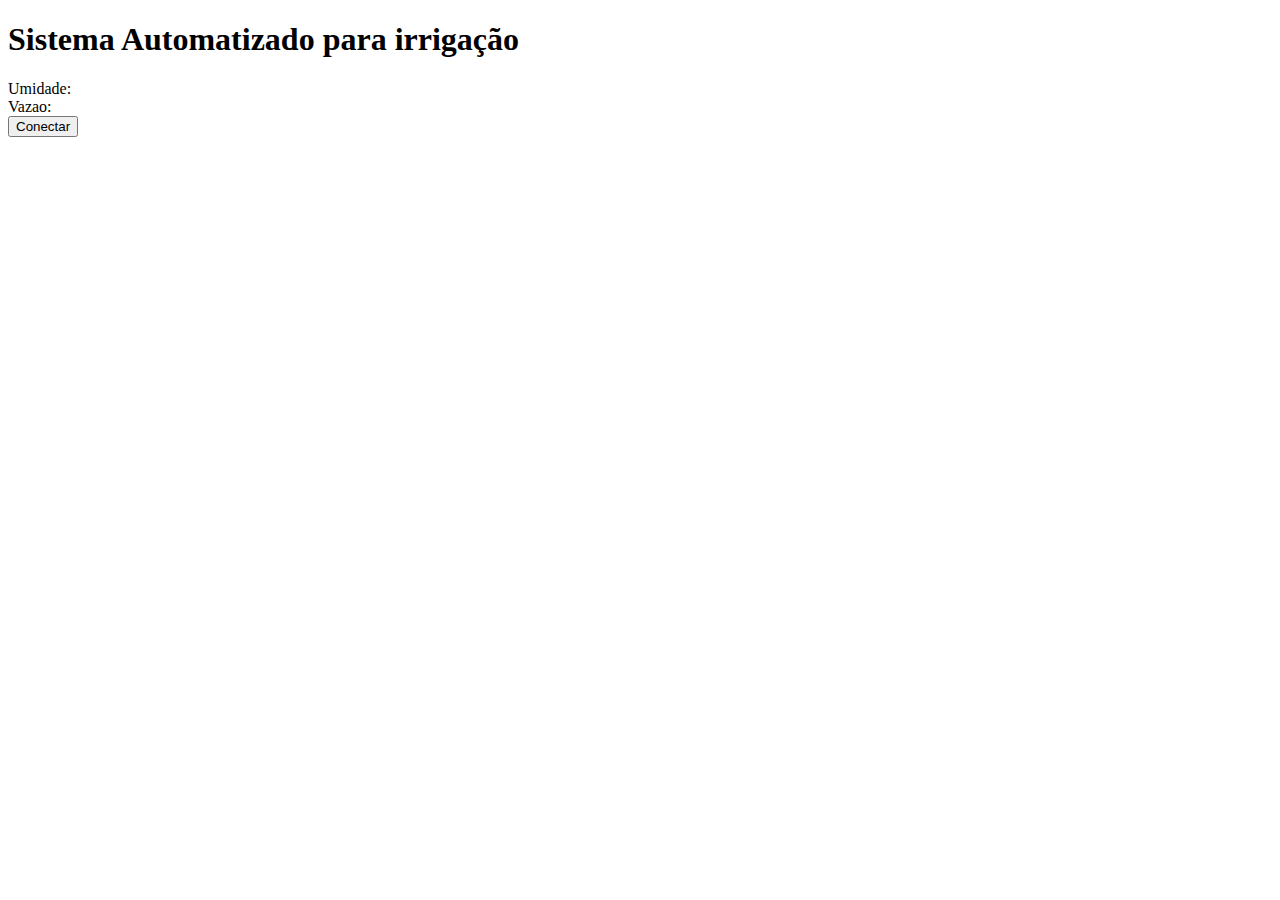
<file: mqtt-test/web/index.html>
<!DOCTYPE html>
<html>
<head lang="pt-br">
	<meta charset="utf-8">
	<title>Teste Subscribe</title>
  <h1>Sistema Automatizado para irrigação</h1>
</head>
<body>
  <div id="Valor_Topicos"></div>
      Umidade: <div id="Topico1" style="display:inline"></div>
      <br>Vazao: <div id="Topico2" style="display:inline"></div>
	<br><input type="button" name="sub" id="sub" value="Conectar">
	<script src="classes\mqttws31.js"></script>
	<script src="classes\clientMQTT.js"></script>
	<script type="text/javascript">
		//inicia a conexão do cliente
		init();
    function sub(){
      var topico = ('Umidade');//select.options[select.selectedIndex].va
					//cliente faz o subscribe no tópico
			client.subscribe(topico);
      var topico = ('vazao');
      client.subscribe(topico);
      client.onMessageArrived = function (message) {
        if (message.destinationName=="Umidade"){
            document.getElementById("Topico1").innerHTML=(message.payloadString)
        }
        else {
            document.getElementById("Topico2").innerHTML=(message.payloadString)
        }
      };
    }
		var btnSub = document.getElementById("sub");
		//adiciona o evento click no botão
		btnSub.addEventListener("click", sub);
	</script>

</body>
</html>
</file>
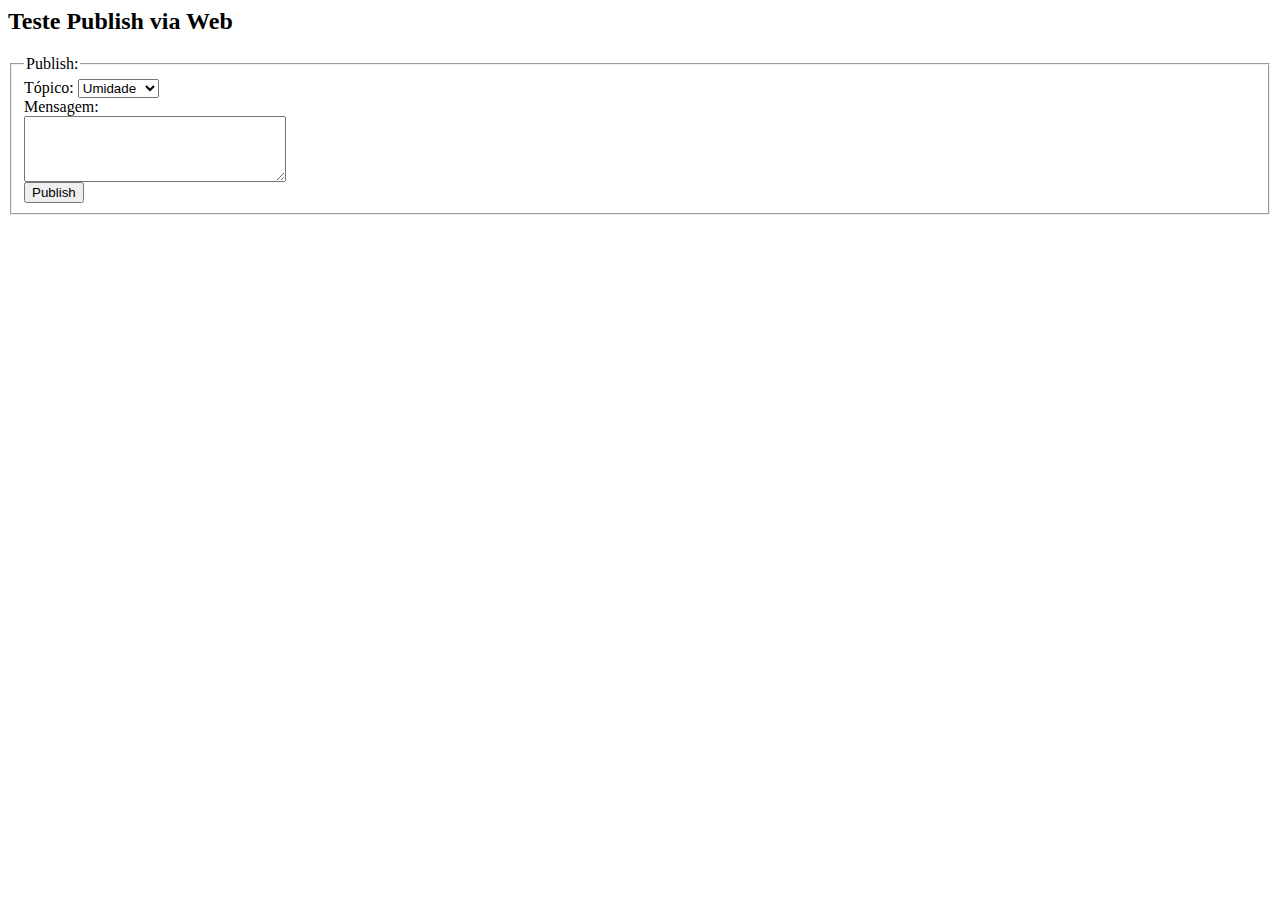
<file: mqtt-test/web/pub.html>
<DOCTYPE html>
<html>
<head lang="pt-br">
	<meta charset="utf-8">
	<title>Teste Publish</title>
</head>
<body>
	<h2>Teste Publish via Web</h2>
	<form id="form_pub">
		<fieldset>
		<legend>Publish: </legend>
			Tópico:
			<select name="topicos" id="topicos">
				<option value="Umidade">Umidade</option>
				<option value="vazao">vazao</option>
				<option value="statusrele">statusrele</option>
				<option value="4">Tópico 04</option>
			</select> <br>
			Mensagem: <br>
			<textarea roWs="4" cols="30" name="msg" id="msg"></textarea> <br>

			<input type="button" name="pub" id="pub" value="Publish">
		</fieldset>
	</form>

	<script src="classes\mqttws31.js"></script>
	<script src="classes\clientMQTT.js"></script>
	<script type="text/javascript">
		//inicia a conexão do cliente
		init();
		//função publish
		function pub(){
			//pega o valor do elemento selecionado na tag select
			var select = document.getElementById('topicos');
			var topico = select.options[select.selectedIndex].value;

			//cliente faz o subscribe no tópico - não é obrigatório, fiz só pra acompanhar as mensagens via console
			client.subscribe(topico);

			//pega o valor do input  da mensagem através do id
			var mensagem = document.getElementById('msg').value;

			//cria a nova mensagem a ser enviada para o broker
			sub = new Paho.MQTT.Message(mensagem);

			//diz para qual tópico a mensagem vai ser enviada
			sub.destinationName = topico;

			//faz o publish da mensagem
			client.send(sub);
		}
		//função para limpar o campo da mensagem quando for publicada
		function cleanForm(){
			document.getElementById('msg').value='';
		}

		var btn = document.getElementById("pub");
		//adiciona o evento click no botão
		btn.addEventListener("click", pub);
		//btn.addEventListener("click", cleanForm);
	</script>

</body>
</html>
</file>
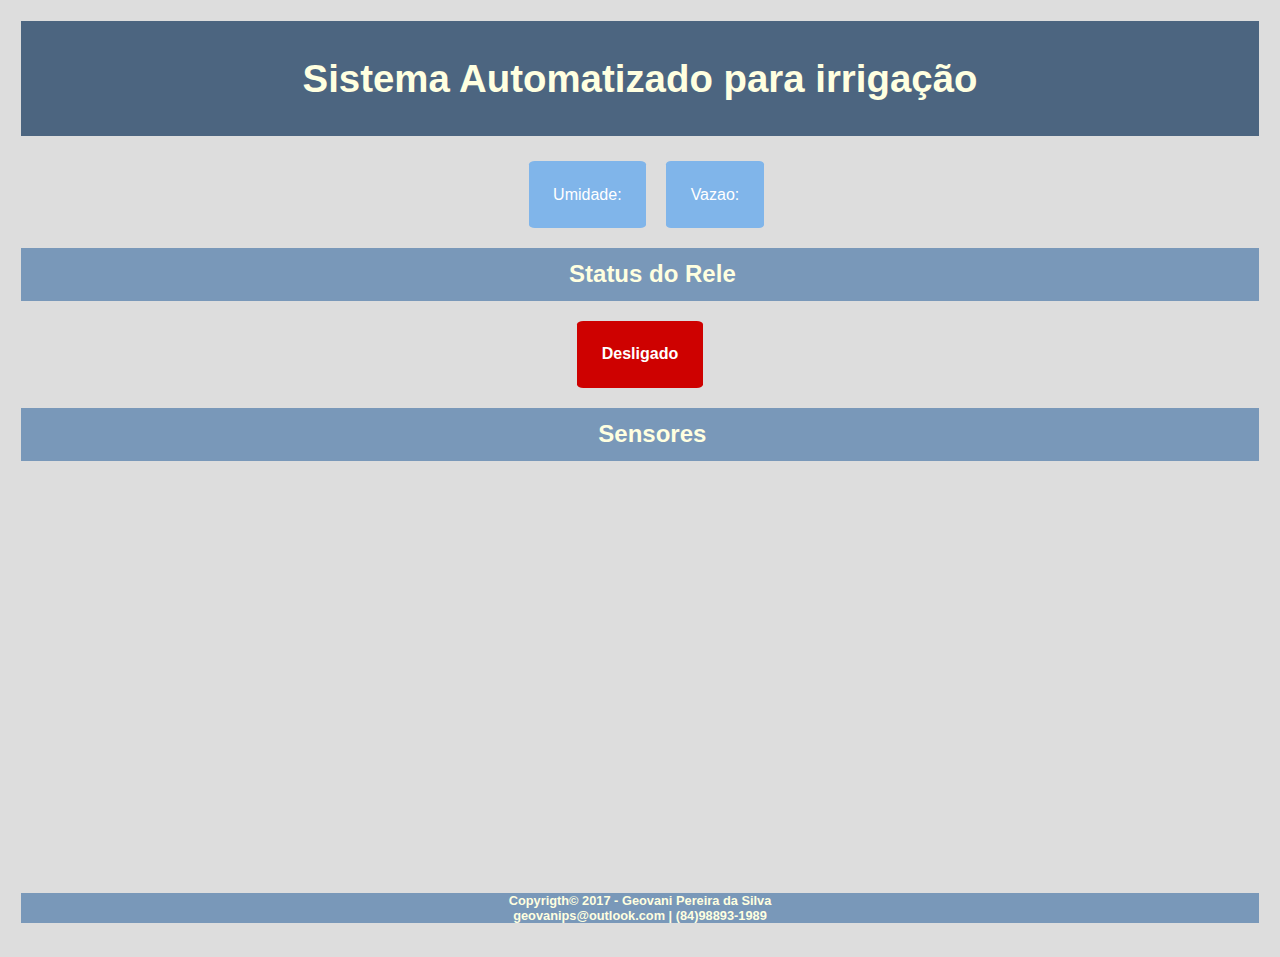
<file: mqtt-test/web/teste4.html>
<!DOCTYPE html>
<html>
<head lang="pt-br">
	<meta charset="utf-8">
	<title>Teste Subscribe</title>
	<header>
  	<h1>Sistema Automatizado para irrigação</h1>
	</header>
<link href="_css/style1.css" type="text/css" rel="stylesheet"/>
</head>
<script type="text/javascript" src="http://ajax.googleapis.com/ajax/libs/jquery/1.8.2/jquery.min.js"></script>
<script src="https://code.highcharts.com/stock/highstock.js"></script>
<script src="https://code.highcharts.com/stock/modules/exporting.js"></script>
<script src="classes\mqttws31.js"></script>
<script src="classes\clientMQTT.js"></script>
<script src="classes\jsIrrigacao3.js"></script>
<body>
  <div id="valorTopicos">
      <div id="Umidade"> Umidade: <div id="Topico1" style="display:inline"></div></div>
      <div id="Vazao"> Vazao: <div id="Topico2" style="display:inline"></div></div>
	</div>
	<section class="whole">
		<h2>Status do Rele</h2>
		<div id="btnrele">
			<div id="botaoStatusRele" class="botaoReleDesligado">Desligado</div>
		</div>
	</section>
	<section class="whole">
			<h2>Sensores</h2>
      <body onload="init();"><!--Inicia script javascript-->
      <div id="container"></div><!-- Div para por o grafico-->
</body>
<div id="rodape">
				<footer>
					<p>
						Copyrigth&copy 2017 - Geovani Pereira da Silva <br/>
						geovanips@outlook.com | (84)98893-1989
					</p>
				</footer>
</html>
</file>
<file: mqtt-test/web/_css/style1.css>
div#botaoStatusRele{
	padding: 2% 2% 2% 2%;
  color: #ffffff;
  font-size: 100%;
  text-align: center;
  display: flex;
  border-radius: 5%;

}
div#btnrele{
	display: flex;
	flex-direction: row;
	justify-content: center;
	align-items: center;
}
.botaoReleLigado{
  background: #5cb811;
}

.botaoReleDesligado{
  background: #ce0100;
}


body {
  font-family: helvetica;
  background-color: #ddd;
  padding: 1%;
}

header{
    color: lightyellow;
    background: #4c6580;
  }

header{
    text-align: center;
    padding: 10px;
    margin-left: 0;
    background-size: 80%;
    font-size: 120%;
/*    display: inline-block;*/
  }

h2{
    text-align: center;
    color: lightyellow;
    background: #7998b9;
    padding: 1% 1% 1% 3%;;

}
div#container{
  display: flex;
  flex-direction: row;
  justify-content: center;
  align-items: center;
	min-width: 310px;
	max-width: 800px;
	height: 400px;
	margin: 0 auto;
}
div#valorTopicos{
	padding-top: 2%;
	margin-left: 1%;
	display: flex;
  flex-direction: row;
  justify-content: center;
  align-items: center;
}
div#Umidade{
	padding: 2% 2% 2% 2%;
  color: #ffffff;
  font-size: 100%;
  text-align: center;
  display: inline-block;
  border-radius: 5%;
	background-color: #80b5ea;
	margin-right: 10px;
}
div#Vazao{
	padding: 2% 2% 2% 2%;
  color: #ffffff;
  font-size: 100%;
  text-align: center;
  display: inline-block;
  border-radius: 5%;
	background-color: #80b5ea;
	margin-left: 10px;
}
img{
    width: 10%;
    padding: 1%;
  }

  .half{

    width: 45%;
    display: inline-block;
    float: left;
    margin-right: 2%;
  }

  .whole{
    font-weight: bold;
    align-items: center;
    clear:both;
 }
.dig{
  padding: 5% 5% 5% 5%;
}

.hide{
  opacity:0;
}
footer{
    font-size: 80%;
    background: #7998b9;
    text-align: center;
    color: lightyellow;
  }
</file>
